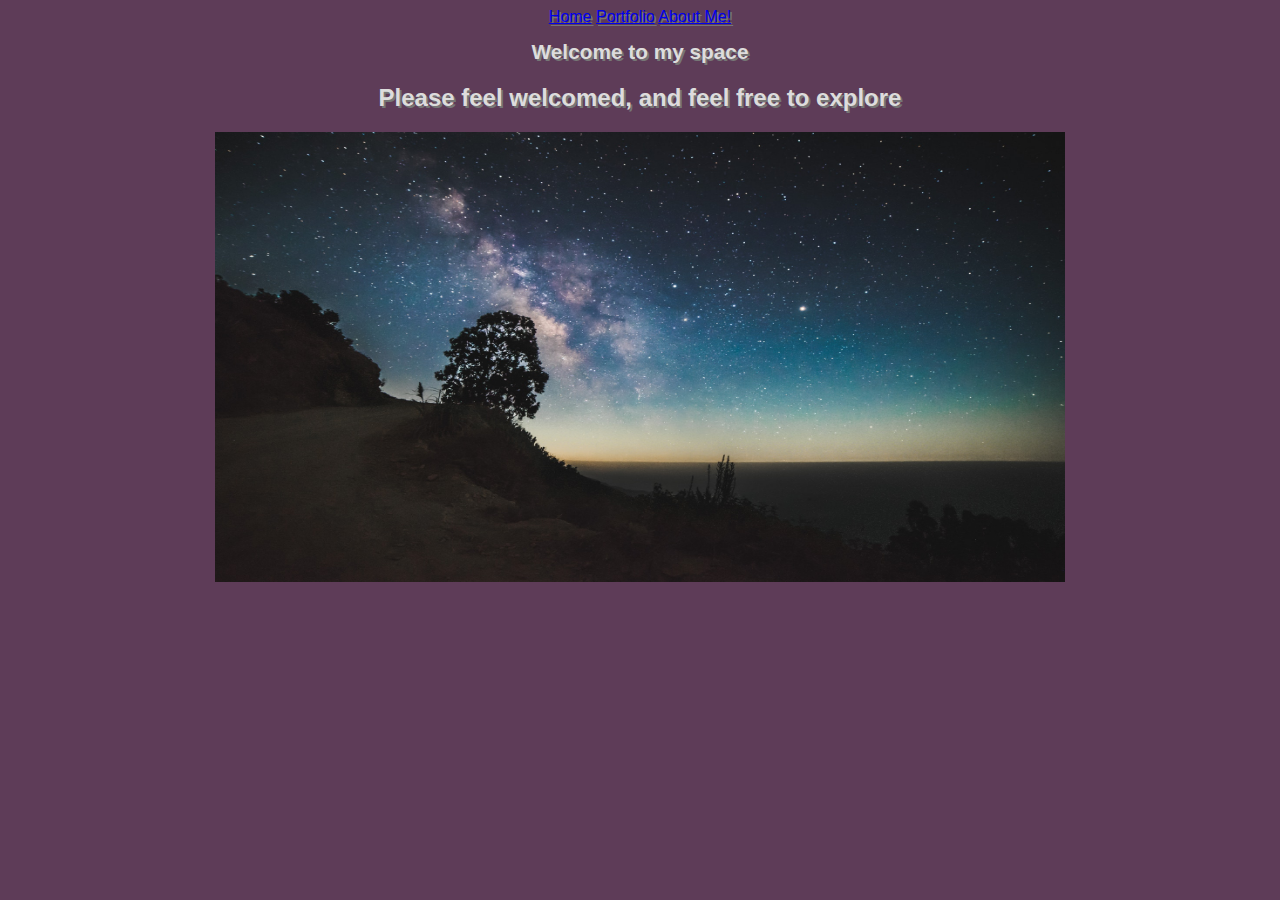
<file: index.html>
<!doctype html>
<html lang="en">
  <head>
    <meta charset="utf-8">
    <title>Home</title>
    <link href="css.css" rel="stylesheet" type="text/css"
  </head>
  <body>
    <a href="index.html">Home</a>
    <a href="portfolio.html">Portfolio</a>
    <a href="aboutme.html">About Me!</a>
    <center>
      <h1>Welcome to my space</h1>
    <h2>Please feel welcomed, and feel free to explore</h2>
    </center>
    <center><img src="images/bluegalaxy.jpg" height="450" width="850"></center>
  </body>
</html>
</file>
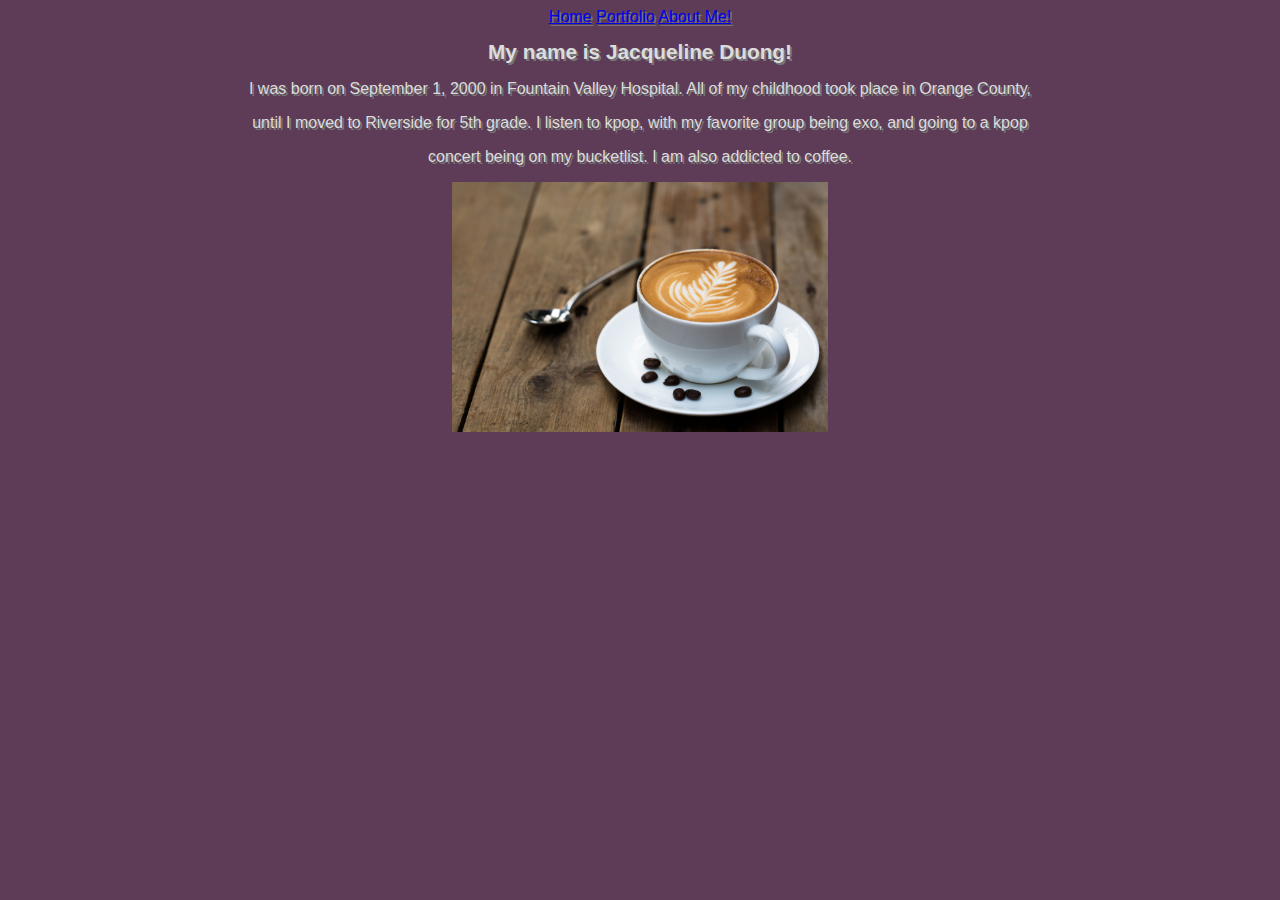
<file: aboutme.html>
<!doctype html>
<html lang="en">
  <head>
    <meta charset="utf-8">
    <title>About Me!</title>
    <link href="css.css" rel="stylesheet" type="text/css"
  </head>
  <body>
    <a href="index.html">Home</a>
    <a href="portfolio.html">Portfolio</a>
    <a href="aboutme.html">About Me!</a>
    <center>
      <h1>My name is Jacqueline Duong!</h1>
    <p>I was born on September 1, 2000 in Fountain Valley Hospital. All of my childhood took place in Orange County,</p>
    <p>until I moved to Riverside for 5th grade. I listen to kpop, with my favorite group being exo, and going to a kpop</p>
    <p>concert being on my bucketlist. I am also addicted to coffee.</p>
    </center>
    <img src="images/coffeeshop.jpg" height="250">
  </body>
</html>
</file>
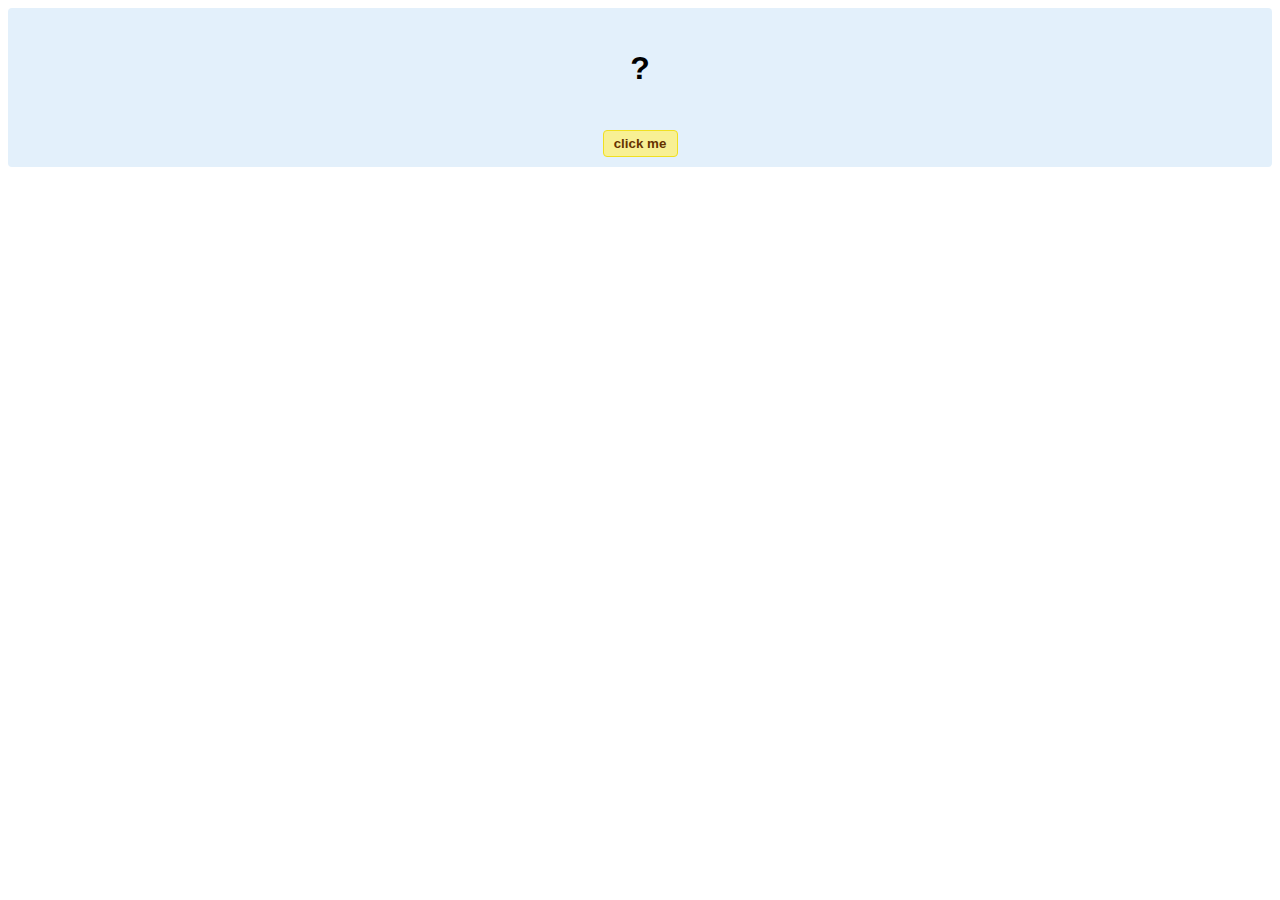
<file: hello-world.html>
<!DOCTYPE html>
<!-- HTML5 Hello world by kirupa - http://www.kirupa.com/html5/getting_your_feet_wet_html5_pg1.htm -->
<html lang="en-us">

<head>
<meta charset="utf-8">
<title>Hello...</title>
<style type="text/css">
#mainContent {
	font-family: Arial, Helvetica, sans-serif;
	font-size: xx-large;
	font-weight: bold;
	background-color: #E3F0FB;
	border-radius: 4px;
	padding: 10px;
	text-align: center;
}
.buttonStyle {
	border-radius: 4px;
	border: thin solid #F0E020;
	padding: 5px;
	background-color: #F8F094;
	font-family: "Segoe UI", Tahoma, Geneva, Verdana, sans-serif;
	font-weight: bold;
	color: #663300;
	width: 75px;
}

.buttonStyle:hover {
	border: thin solid #FFCC00;
	background-color: #FCF9D6;
	color: #996633;
	cursor: pointer;
}
.buttonStyle:active {
	border: thin solid #99CC00;
	background-color: #F5FFD2;
	color: #669900;
	cursor: pointer;
}

</style>
</head>

<body>
<div id="mainContent">
<p id="helloText">?</p>
<button id="clickButton" class="buttonStyle">click me</button>
</div>
<script> 
var myButton = document.getElementById("clickButton");
var myText = document.getElementById("helloText");

myButton.addEventListener('click', doSomething, false)

function doSomething() {
	myText.textContent = "hello, world!";
}
</script>

</body>
</html>
</file>
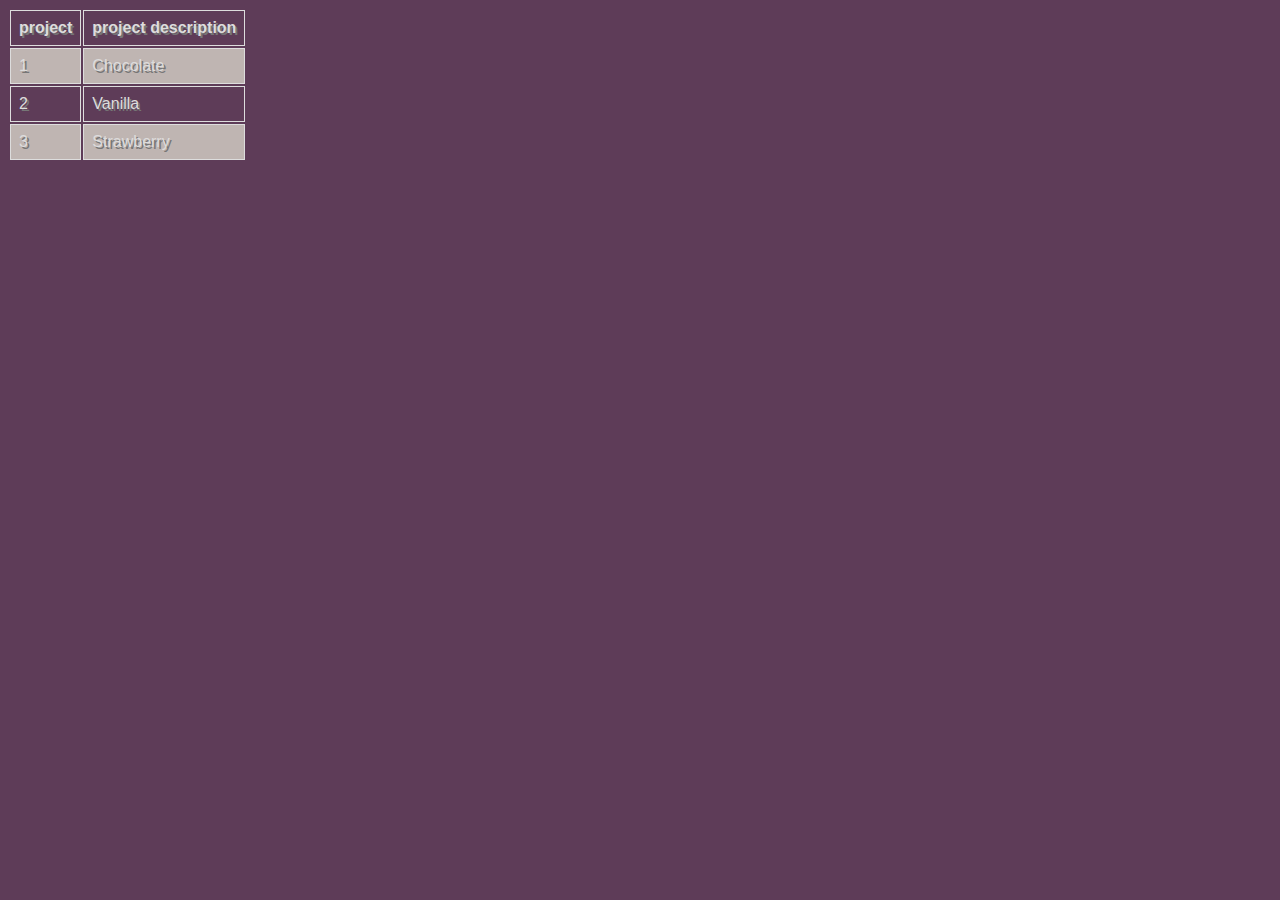
<file: ice.html>
<!doctype html>

<html lang="en">
  
<head>
    
<meta charset="utf-8">
    
<title>Ice Cream Chart</title>
<link href="css.css" rel="stylesheet" type="text/css"
</head>
  
<body>
  
<table>
  
<tr><th>project</th><th>project description</th></tr>
  
<tr><td>1</td><td>Chocolate</td></tr>
  
<tr><td>2</td><td>Vanilla</td></tr>
  
<tr><td>3</td><td>Strawberry</td></tr>
  
</table>
  
</body>
  
</html>
</file>
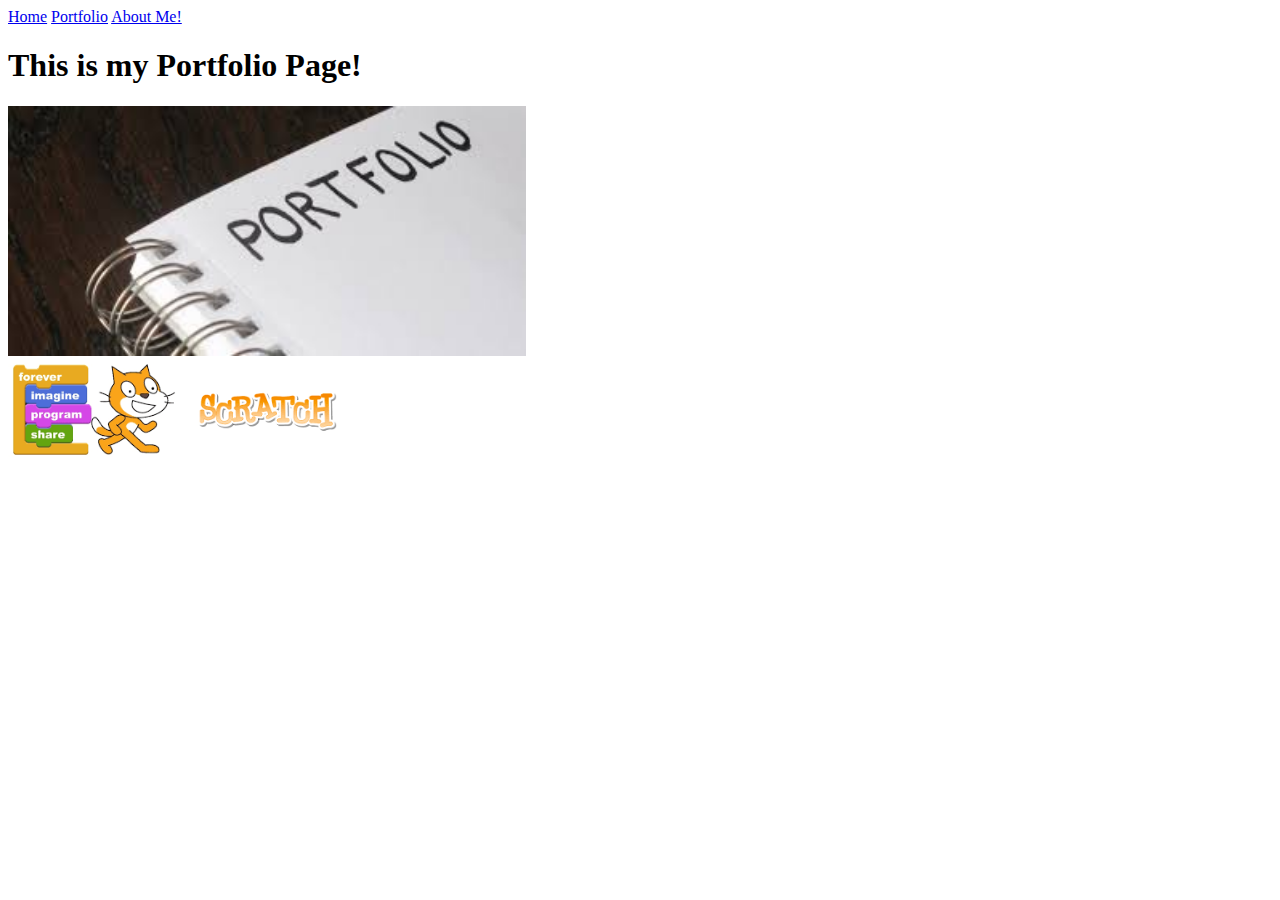
<file: Portfolio.html>
<!doctype html>
	<html lang="en">
	  <head>
	    <meta charset="utf-8">
	    <title>Portfolio</title>
	  </head>
	  <body>
    <a href="index.html">Home</a>
    <a href="portfolio.html">Portfolio</a>
    <a href="aboutme.html">About Me!</a>
    <h1>This is my Portfolio Page!</h1>
    <img src="images/portfolio.jpg" height="250">
    <br>
    <a target="_blank" href="https://scratch.mit.edu">
      <img src="images/scratchlogo.png" height="100">
    </a>
</body>
</html>
</file>
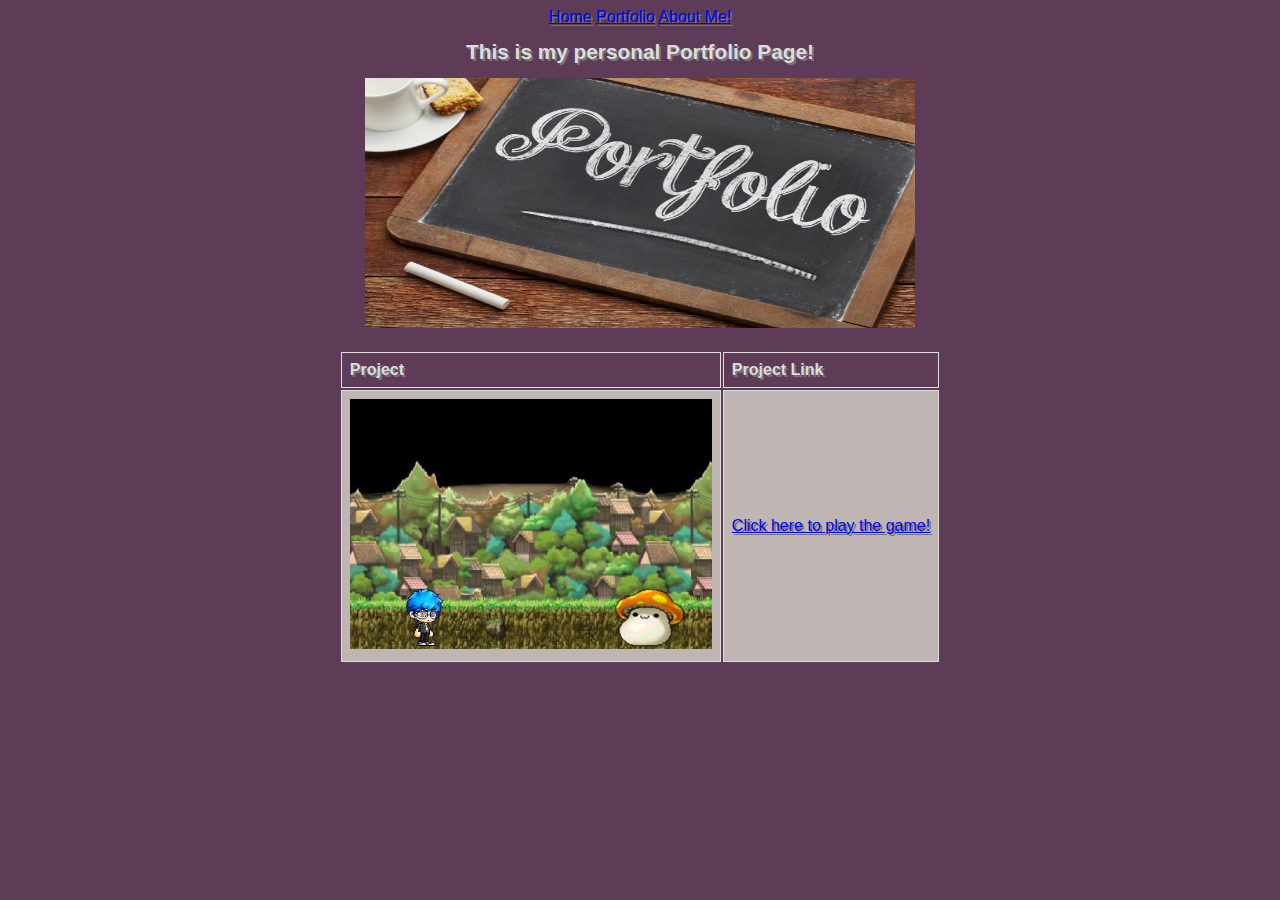
<file: portfolio.html>
<!doctype html>
<html lang="en">
  <head>
	  <meta charset="utf-8">
	  <title>Portfolio</title>
	  <link href="css.css" rel="stylesheet" type="text/css"
	</head>
	<body>
    <a href="index.html">Home</a>
    <a href="portfolio.html">Portfolio</a>
    <a href="aboutme.html">About Me!</a>
    <h1>This is my personal Portfolio Page!</h1>
    <center><img src="images/portfolio-2.jpg" height="250" width="550"></center>
    <br>
    <center><table>
<tr><th>Project</th><th>Project Link</th></tr>
<tr><td><center><img src="images/scratchv2.png" height="250"></center></td><td><a href="https://scratch.mit.edu/projects/177059627/">Click here to play the game!</a></td></tr>
</table></center>
</body>
</html>
</file>
<file: css.css>
body{
	
font-family: "Helvetica", "Arial", fantasy;

color: #DDDCDC;
	background-color: #5E3C58;
	
text-shadow: 2px 2px #767676;
	text-align: center;

}



h1 {
	
font-size: 1.3em;
	
text-align: center;
	

text-shadow: 2px 2px #767676;

}


td, th {
    
border: 3px solid #dddddd;

border: 1px solid #dddddd;
    
text-align: left;
    
padding: 8px;

}



tr:nth-child(even) {
    
background-color: #BFB5B2;

}
</file>
